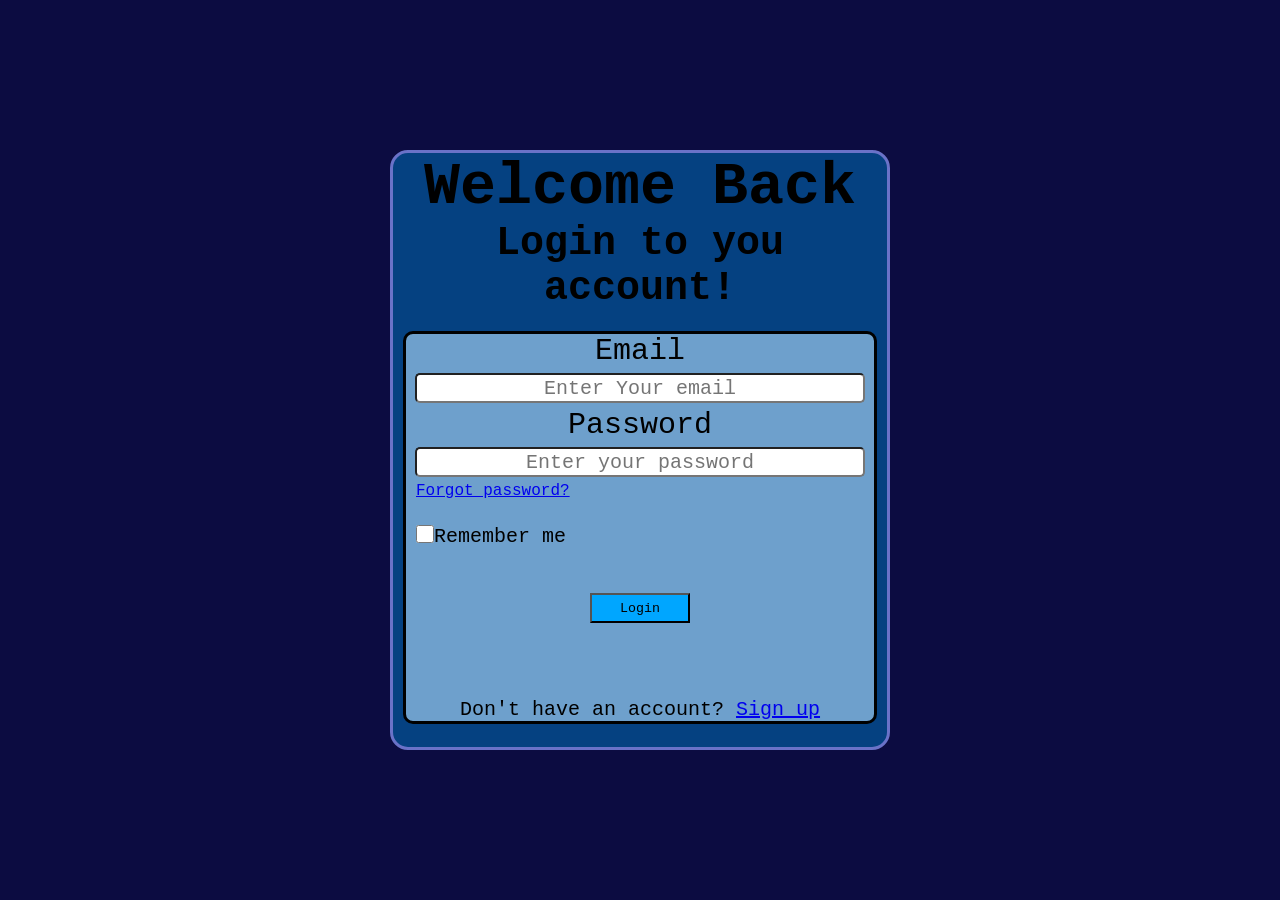
<file: Login-form/index.html>
<!DOCTYPE html>
<html lang="en">
    <head>
        <meta charset="UTF-8">
        <meta name="viewport" content="width=device-width, initial-scale=1.0" />
        <title>Login page</title>
        <link rel="stylesheet" href="style.css" >
    </head>

    <body>
        <div class="login">
            <h1 class="entry">Welcome Back</h1>
            <h2 class="ent-msg">Login to you account!</h2>
            <form class="form">
                <label>Email</label>
                <input type="email" placeholder="Enter Your email" required>
                <label>Password</label>
                <input type="password" placeholder="Enter your password" required>
                <a href="#" class="forgot">Forgot password?</a>
                <div class="row">
                    <label class="remember">
                        <input type="checkbox">
                        Remember me
                    </label>
                </div>

                <button class="btn" type="submit">Login</button>

                <p class="end-text">
                    Don't have an account?
                    <a href="#">
                        Sign up
                    </a>
                </p>
            </form>
        </div>
    </body>
</html>
</file>
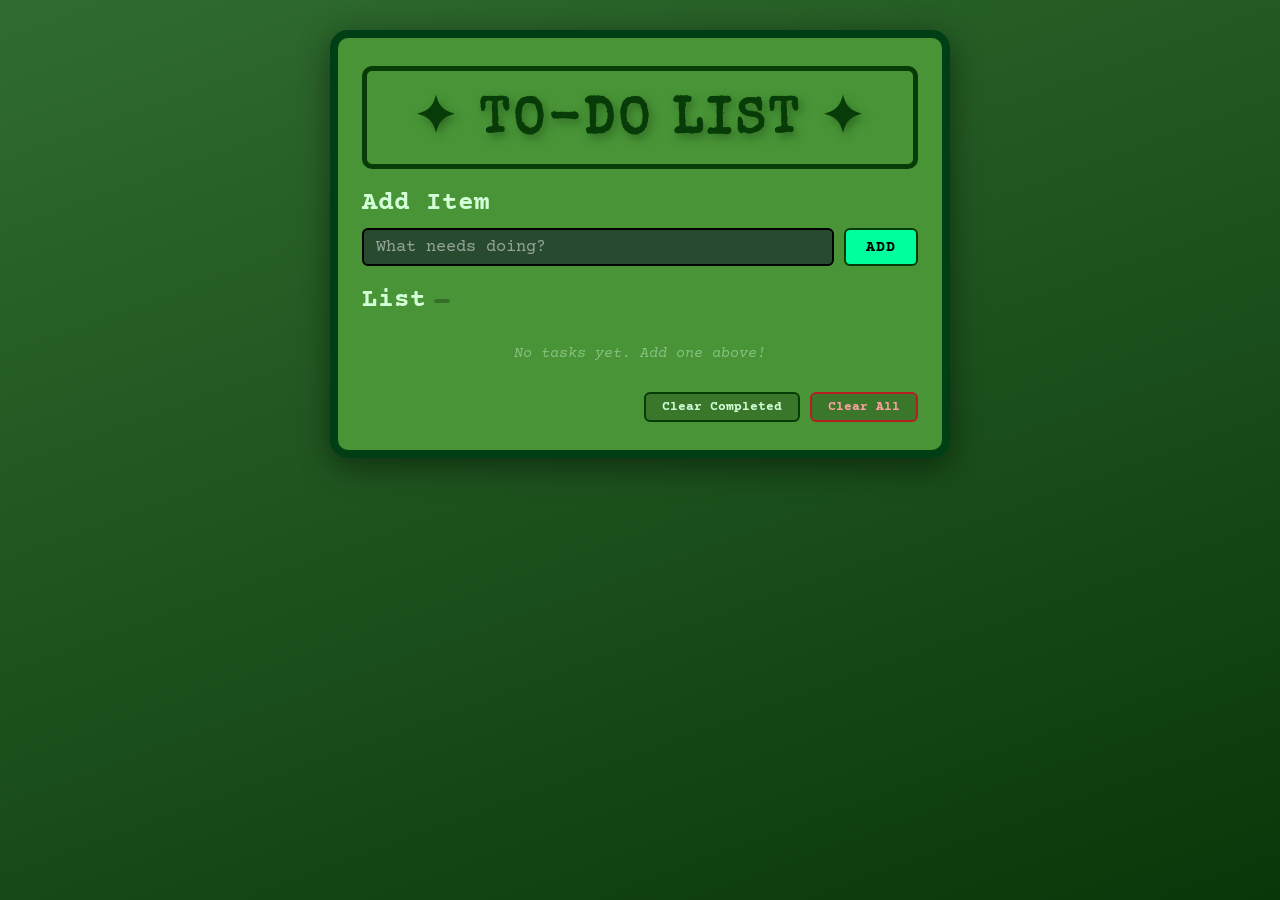
<file: To-Do-List-Web-App/index.html>
<!DOCTYPE html>
<html lang="en">
  <head>
    <meta charset="UTF-8" />
    <meta name="viewport" content="width=device-width, initial-scale=1.0" />
    <title>To Do List</title>
    <link rel="stylesheet" href="style.css" />
    <link href="https://fonts.googleapis.com/css2?family=Special+Elite&family=Courier+Prime:wght@400;700&display=swap" rel="stylesheet" />
  </head>
  <body>
    <div class="list-pad">
      <h1 class="title">✦ TO-DO LIST ✦</h1>

      <div class="itm-add">
        <p class="head">Add Item</p>
        <span class="box-and-btn">
          <input class="add-box" type="text" id="taskInput" placeholder="What needs doing?" maxlength="80" />
          <button class="add-btn" id="addBtn" type="button">ADD</button>
        </span>
      </div>

      <div class="list">
        <p class="head">List <span class="count" id="taskCount"></span></p>
        <ul class="items" id="taskList"></ul>
        <p class="empty-msg" id="emptyMsg">No tasks yet. Add one above!</p>
      </div>

      <div class="footer-actions">
        <button class="clear-btn" id="clearDoneBtn" type="button">Clear Completed</button>
        <button class="clear-btn danger" id="clearAllBtn" type="button">Clear All</button>
      </div>
    </div>

    <script src="logic.js"></script>
  </body>
</html>
</file>
<file: Login-form/style.css>
*{
    margin: 0;
    padding: 0;
    box-sizing: border-box;
    font-family:'Courier New', Courier, monospace;
}
body{
    height: 100vh;
    display: flex;
    margin: 0;
    width: 100%;
    justify-content: center;
    align-items: center;
    background-color: rgb(12, 12, 65);
}
.login{
    width: 500px;
    height: 600px;
    background-color: rgb(5, 65, 129);
    border: solid;
    border-color: rgb(106, 114, 200);
    border-width: 3px;
    border-radius: 18px;
}
.entry{
    font-size: 60px;
    text-align: center;
}
.ent-msg{
    font-size: 40px;
    text-align: center;
}
.form{
    margin-top: 20px;
    background-color: rgb(110, 160, 204);
    font-size: 30px;
    margin-left: 10px;
    margin-right: 10px;
    display: flex;
    flex-direction: column;
    gap: 5px;
    border: solid;
    border-radius: 10px;
    text-align: center;
}
.forgot{
    font-size: medium;
    align-self: start;
    margin-left: 10px;
}
.row{
    gap: 5px;
    margin-top: 20px;
}
.remember{
    display: flex;
    font-size: 20px;
    font-weight: 500;
    margin-left: 10px;
}
input[type="checkbox"]{
    width: 18px;
    height: 18px;
}
input[type="email"],
input[type="password"]{
    width: 96%;
    height: 30px;
    align-self: center;
    text-align: center;
    font-size: 20px;
    border-radius: 5px;
}
.btn{
    width: 100px;
    height: 30px;
    align-self: center;
    margin-top: 40px;
    background-color: rgb(0, 166, 255);

}
.btn:hover{
    background-color: rgb(5, 5, 113);
    color: aliceblue;
    transform: scale(1.1);
}
.end-text{
    font-size: 20px;
    margin-top: 70px;
}
</file>
<file: To-Do-List-Web-App/style.css>
/* ── Reset ── */
*, *::before, *::after {
  margin: 0;
  padding: 0;
  box-sizing: border-box;
}

/* ── Body ── */
body {
  min-height: 100vh;
  background: linear-gradient(160deg, rgb(48, 108, 48), rgb(9, 55, 9));
  display: flex;
  justify-content: center;
  align-items: flex-start;
  padding: 30px 16px 60px;
  font-family: 'Courier Prime', 'Courier New', monospace;
}

/* ── Notepad card ── */
.list-pad {
  width: min(620px, 100%);
  background-color: rgb(72, 148, 54);
  border: 8px solid rgb(0, 63, 21);
  border-radius: 18px;
  padding: 28px 24px;
  box-shadow: 0 8px 32px rgba(0, 0, 0, 0.45);
  display: flex;
  flex-direction: column;
  gap: 20px;
}

/* ── Title ── */
.title {
  font-family: 'Special Elite', serif;
  color: rgb(7, 59, 7);
  border: 5px solid rgb(7, 59, 7);
  border-radius: 10px;
  font-size: clamp(28px, 6vw, 50px);
  padding: 16px 20px;
  text-align: center;
  text-shadow: 3px 4px 8px rgba(34, 82, 25, 0.6);
  letter-spacing: 4px;
}

/* ── Section headings ── */
.head {
  font-size: clamp(18px, 4vw, 26px);
  color: rgb(210, 255, 215);
  font-weight: 700;
  display: flex;
  align-items: center;
  gap: 8px;
}

.count {
  font-size: 14px;
  background: rgba(0, 0, 0, 0.25);
  color: rgb(190, 255, 200);
  padding: 2px 8px;
  border-radius: 20px;
}

/* ── Add row ── */
.itm-add {
  display: flex;
  flex-direction: column;
  gap: 10px;
}

.box-and-btn {
  display: flex;
  gap: 10px;
  align-items: stretch;
}

.add-box {
  flex: 1;
  height: 38px;
  background-color: rgb(40, 75, 48);
  border: 2px solid black;
  border-radius: 6px;
  padding: 0 12px;
  font-size: 17px;
  color: white;
  font-family: inherit;
  transition: box-shadow 0.2s;
}

.add-box::placeholder {
  color: rgba(255, 255, 255, 0.5);
}

.add-box:focus {
  outline: none;
  box-shadow: 0 0 0 3px rgba(0, 255, 157, 0.4);
}

.add-btn {
  height: 38px;
  padding: 0 20px;
  font-size: 15px;
  font-weight: 700;
  font-family: inherit;
  letter-spacing: 1px;
  background-color: rgb(0, 255, 157);
  border: 2px solid rgb(7, 59, 7);
  border-radius: 6px;
  cursor: pointer;
  transition: background-color 0.2s, transform 0.15s;
  white-space: nowrap;
}

.add-btn:hover {
  background-color: aquamarine;
  transform: scale(1.05);
}

.add-btn:active {
  transform: scale(0.97);
}

/* ── Task list ── */
.list {
  display: flex;
  flex-direction: column;
  gap: 10px;
}

.items {
  list-style: none;
  display: flex;
  flex-direction: column;
  gap: 8px;
  max-height: 380px;
  overflow-y: auto;
  padding-right: 4px;
}

/* Scrollbar styling */
.items::-webkit-scrollbar { width: 6px; }
.items::-webkit-scrollbar-track { background: transparent; }
.items::-webkit-scrollbar-thumb { background: rgba(0,0,0,0.3); border-radius: 3px; }

/* ── Individual task item ── */
.task-item {
  display: flex;
  align-items: center;
  gap: 10px;
  background: rgba(0, 0, 0, 0.15);
  border: 1px solid rgba(0, 0, 0, 0.2);
  border-radius: 8px;
  padding: 8px 12px;
  animation: slideIn 0.2s ease;
  transition: opacity 0.2s;
}

@keyframes slideIn {
  from { opacity: 0; transform: translateY(-8px); }
  to   { opacity: 1; transform: translateY(0); }
}

.task-item input[type="checkbox"] {
  width: 20px;
  height: 20px;
  accent-color: rgb(0, 255, 157);
  cursor: pointer;
  flex-shrink: 0;
}

.task-label {
  flex: 1;
  font-size: 16px;
  color: rgb(230, 255, 235);
  word-break: break-word;
  transition: color 0.2s, text-decoration 0.2s;
  cursor: pointer;
}

.task-item.done .task-label {
  text-decoration: line-through;
  color: rgba(180, 220, 185, 0.6);
}

.delete-btn {
  background: none;
  border: none;
  color: rgba(255, 100, 100, 0.7);
  font-size: 18px;
  cursor: pointer;
  padding: 2px 4px;
  border-radius: 4px;
  line-height: 1;
  transition: color 0.2s, transform 0.15s;
  flex-shrink: 0;
}

.delete-btn:hover {
  color: rgb(255, 80, 80);
  transform: scale(1.2);
}

/* ── Empty message ── */
.empty-msg {
  color: rgba(200, 240, 205, 0.5);
  font-style: italic;
  font-size: 15px;
  text-align: center;
  padding: 10px 0;
}

/* ── Footer actions ── */
.footer-actions {
  display: flex;
  gap: 10px;
  justify-content: flex-end;
  flex-wrap: wrap;
}

.clear-btn {
  padding: 6px 16px;
  font-size: 13px;
  font-family: inherit;
  font-weight: 700;
  border-radius: 6px;
  border: 2px solid rgb(7, 59, 7);
  background: rgba(0, 0, 0, 0.2);
  color: rgb(210, 255, 215);
  cursor: pointer;
  transition: background 0.2s, transform 0.15s;
}

.clear-btn:hover { background: rgba(0, 0, 0, 0.35); transform: scale(1.04); }
.clear-btn.danger { border-color: rgb(180, 30, 30); color: rgb(255, 160, 160); }
.clear-btn.danger:hover { background: rgba(180, 30, 30, 0.25); }

/* ── Responsive tweaks ── */
@media (max-width: 420px) {
  .list-pad { padding: 18px 14px; }
  .add-btn { padding: 0 12px; }
  .footer-actions { justify-content: center; }
}
</file>
